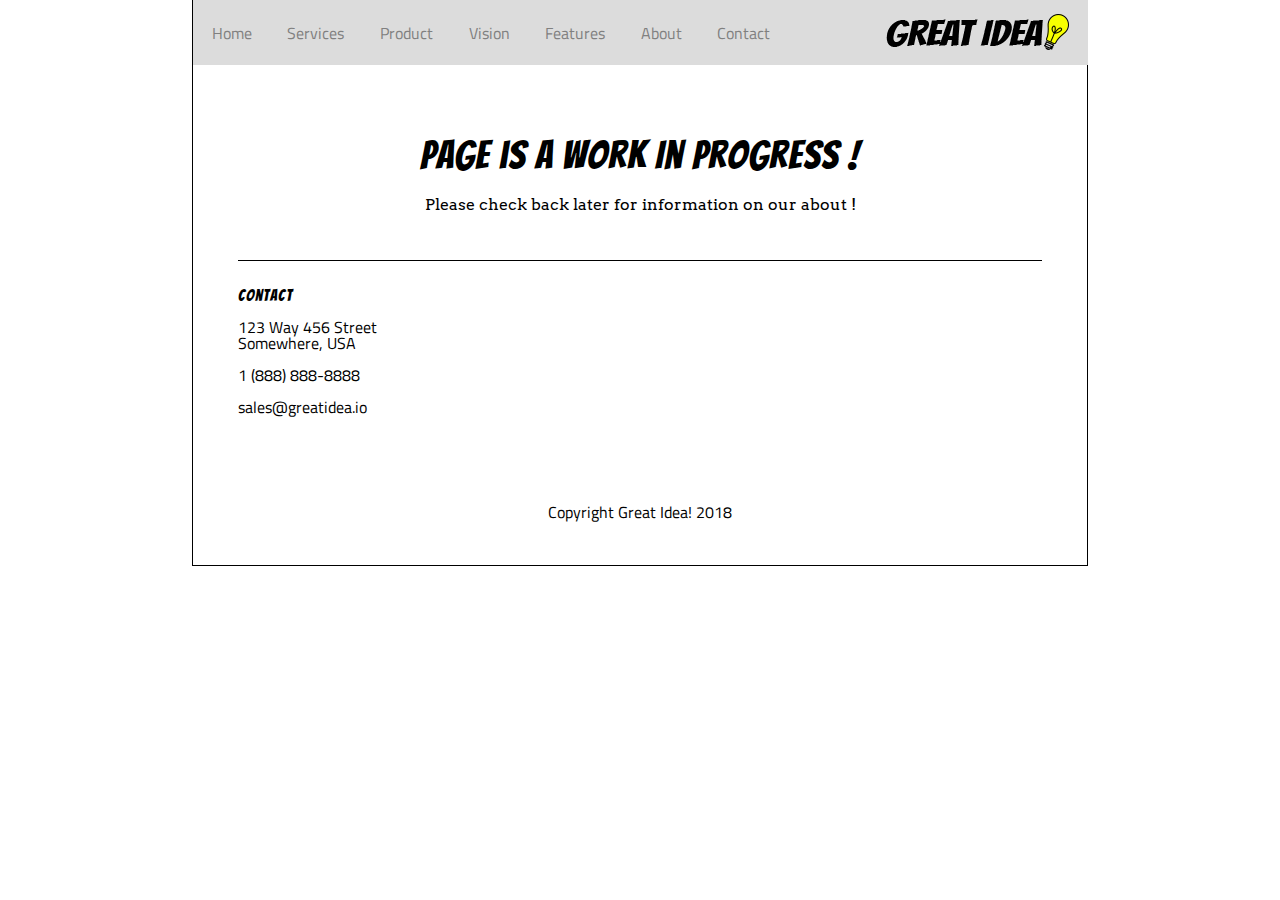
<file: great-idea/about.html>
<!DOCTYPE html>

<html lang="en">
  <head>
    <meta charset="utf-8" />

    <title>Great Idea!</title>

    <link
      href="https://fonts.googleapis.com/css?family=Bangers|Titillium+Web"
      rel="stylesheet"
    />
    <link rel="stylesheet" href="css/index.css" />
    <link
      href="https://fonts.googleapis.com/css?family=Blinker&display=swap"
      rel="stylesheet"
    />
    <link
      href="https://fonts.googleapis.com/css?family=Bangers|Titillium+Web"
      rel="stylesheet"
    />
    <link rel="stylesheet" href="css/index.css" />
    <link
      href="https://fonts.googleapis.com/css?family=Arvo&display=swap"
      rel="stylesheet"
    />

    <!--[if lt IE 9]>
      <script src="https://cdnjs.cloudflare.com/ajax/libs/html5shiv/3.7.3/html5shiv.js"></script>
    <![endif]-->
  </head>

  <body>
    <!-- Copy and paste your HTML from the first UI project here -->
    <div class="container">
      <nav class="navigation">
        <a href="/great-idea/index.html"> Home </a>
        <a href="/great-idea/services.html"> Services </a>
        <a href="/great-idea/product.html"> Product </a>
        <a href="/great-idea/vision.html"> Vision </a>
        <a href="/great-idea/features.html"> Features </a>
        <a href="/great-idea/about.html"> About </a>
        <a href="/great-idea/contact.html"> Contact </a>

        <div class="greatidealogo">
          <img
            class="logo"
            src="img/logo2.png"
            alt="Great Idea! Company logo."
          />
        </div>
      </nav>

      <div class="wip">
        <h2>Page is a Work In Progress !</h2>
        <p>
          Please check back later for information on our about !
        </p>

        <section class="contact">
          <h3>Contact</h3>
          123 Way 456 Street <br />
          Somewhere, USA <br />
          <br />
          1 (888) 888-8888<br />
          <br />
          sales@greatidea.io <br />
        </section>

        <footer>Copyright Great Idea! 2018</footer>
      </div>
    </div>
  </body>
</html>
</file>
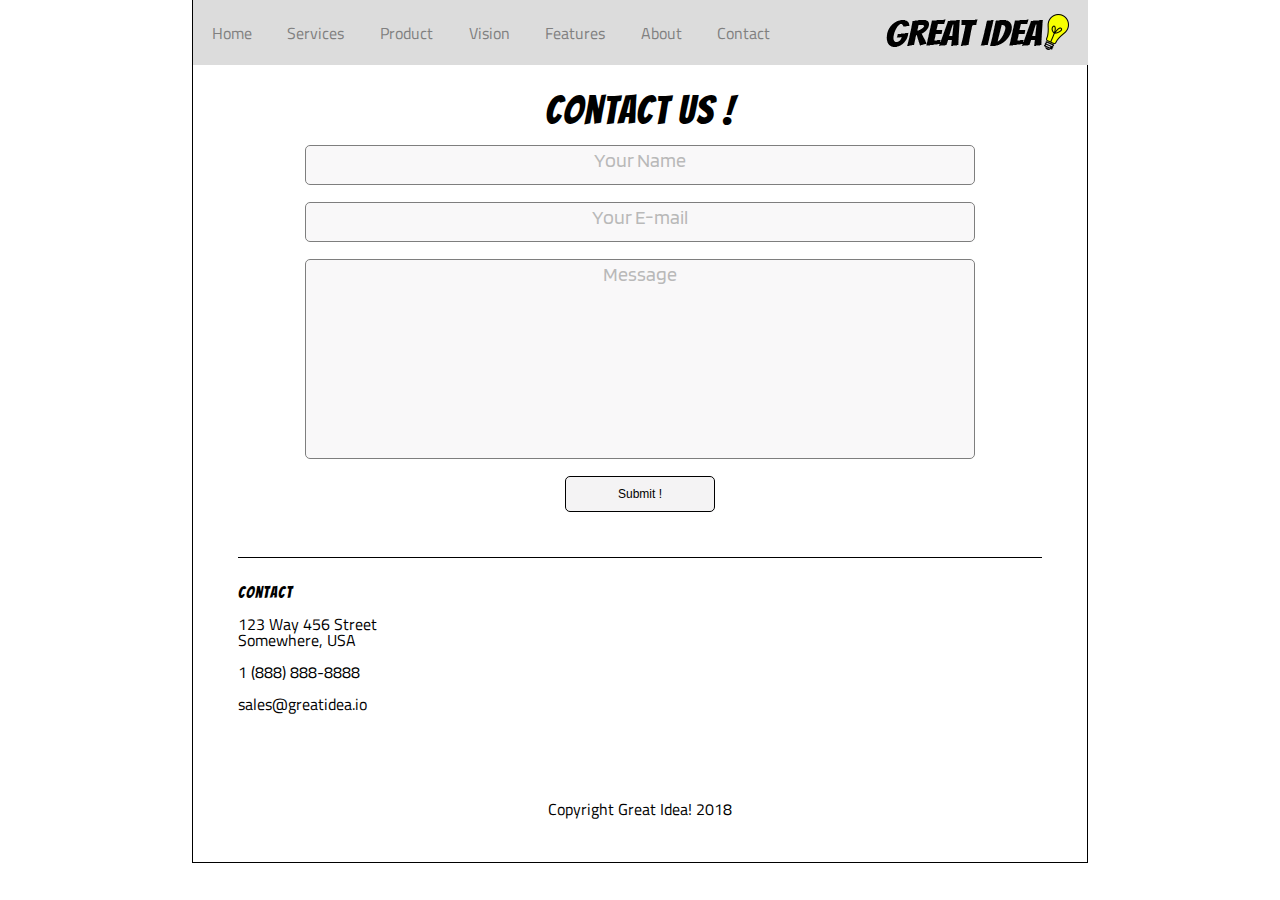
<file: great-idea/contact.html>
<!DOCTYPE html>

<html lang="en">
  <head>
    <meta charset="utf-8" />

    <title>Great Idea!</title>

    <link
      href="https://fonts.googleapis.com/css?family=Bangers|Titillium+Web"
      rel="stylesheet"
    />
    <link rel="stylesheet" href="css/index.css" />
    <link
      href="https://fonts.googleapis.com/css?family=Blinker&display=swap"
      rel="stylesheet"
    />
    <link
      href="https://fonts.googleapis.com/css?family=Bangers|Titillium+Web"
      rel="stylesheet"
    />
    <link rel="stylesheet" href="css/index.css" />
    <link
      href="https://fonts.googleapis.com/css?family=Arvo&display=swap"
      rel="stylesheet"
    />

    <!--[if lt IE 9]>
      <script src="https://cdnjs.cloudflare.com/ajax/libs/html5shiv/3.7.3/html5shiv.js"></script>
    <![endif]-->
  </head>

  <body>
    <!-- Copy and paste your HTML from the first UI project here -->
    <div class="container">
      <nav class="navigation">
        <a href="/great-idea/index.html"> Home </a>
        <a href="/great-idea/services.html"> Services </a>
        <a href="/great-idea/product.html"> Product </a>
        <a href="/great-idea/vision.html"> Vision </a>
        <a href="/great-idea/features.html"> Features </a>
        <a href="/great-idea/about.html"> About </a>
        <a href="/great-idea/contact.html"> Contact </a>

        <div class="greatidealogo">
          <img
            class="logo"
            src="img/logo2.png"
            alt="Great Idea! Company logo."
          />
        </div>
      </nav>

      <div class="contactInfo">
        <h2>Contact Us !</h2>
        <form>
          <textarea
            id="yourName"
            type="text"
            placeholder="Your Name"
            maxlength="32"
          ></textarea>
          <textarea
            id="yourEmail"
            type="text"
            placeholder="Your E-mail"
            maxlength="32"
          ></textarea>
          <textarea
            id="yourMessage"
            typle="text"
            placeholder="Message"
            maxlength="630"
          ></textarea>
        </form>

        <button class="submitContact">Submit !</button>

        <section class="contact">
          <h3>Contact</h3>
          123 Way 456 Street <br />
          Somewhere, USA <br />
          <br />
          1 (888) 888-8888<br />
          <br />
          sales@greatidea.io <br />
        </section>

        <footer>Copyright Great Idea! 2018</footer>
      </div>
    </div>
  </body>
</html>
</file>
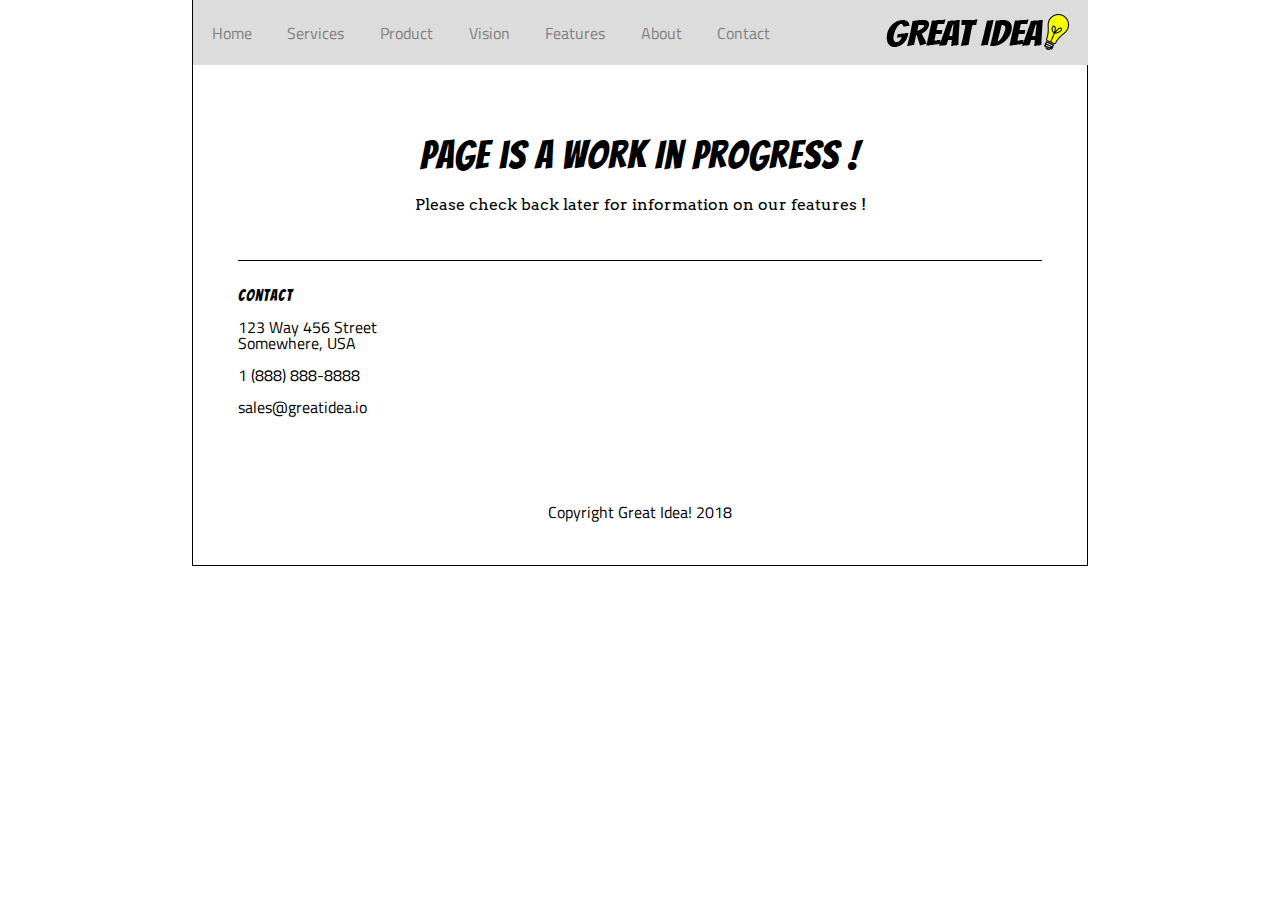
<file: great-idea/features.html>
<!DOCTYPE html>

<html lang="en">
  <head>
    <meta charset="utf-8" />

    <title>Great Idea!</title>

    <link
      href="https://fonts.googleapis.com/css?family=Bangers|Titillium+Web"
      rel="stylesheet"
    />
    <link rel="stylesheet" href="css/index.css" />
    <link
      href="https://fonts.googleapis.com/css?family=Blinker&display=swap"
      rel="stylesheet"
    />
    <link
      href="https://fonts.googleapis.com/css?family=Bangers|Titillium+Web"
      rel="stylesheet"
    />
    <link rel="stylesheet" href="css/index.css" />
    <link
      href="https://fonts.googleapis.com/css?family=Arvo&display=swap"
      rel="stylesheet"
    />

    <!--[if lt IE 9]>
      <script src="https://cdnjs.cloudflare.com/ajax/libs/html5shiv/3.7.3/html5shiv.js"></script>
    <![endif]-->
  </head>

  <body>
    <!-- Copy and paste your HTML from the first UI project here -->
    <div class="container">
      <nav class="navigation">
        <a href="/great-idea/index.html"> Home </a>
        <a href="/great-idea/services.html"> Services </a>
        <a href="/great-idea/product.html"> Product </a>
        <a href="/great-idea/vision.html"> Vision </a>
        <a href="/great-idea/features.html"> Features </a>
        <a href="/great-idea/about.html"> About </a>
        <a href="/great-idea/contact.html"> Contact </a>

        <div class="greatidealogo">
          <img
            class="logo"
            src="img/logo2.png"
            alt="Great Idea! Company logo."
          />
        </div>
      </nav>

      <div class="wip">
        <h2>Page is a Work In Progress !</h2>
        <p>
          Please check back later for information on our features !
        </p>

        <section class="contact">
          <h3>Contact</h3>
          123 Way 456 Street <br />
          Somewhere, USA <br />
          <br />
          1 (888) 888-8888<br />
          <br />
          sales@greatidea.io <br />
        </section>

        <footer>Copyright Great Idea! 2018</footer>
      </div>
    </div>
  </body>
</html>
</file>
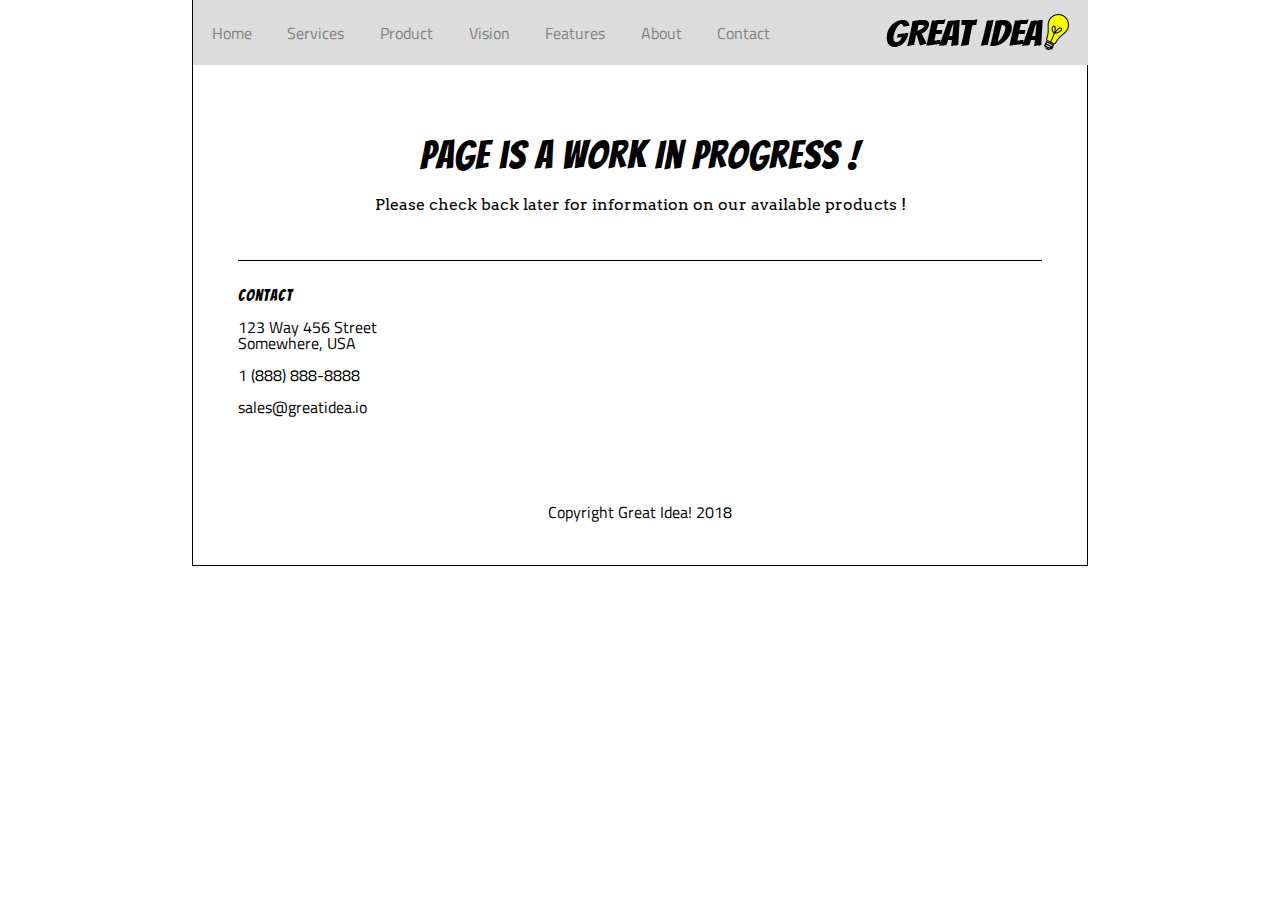
<file: great-idea/product.html>
<!DOCTYPE html>

<html lang="en">
  <head>
    <meta charset="utf-8" />

    <title>Great Idea!</title>

    <link
      href="https://fonts.googleapis.com/css?family=Bangers|Titillium+Web"
      rel="stylesheet"
    />
    <link rel="stylesheet" href="css/index.css" />
    <link
      href="https://fonts.googleapis.com/css?family=Blinker&display=swap"
      rel="stylesheet"
    />
    <link
      href="https://fonts.googleapis.com/css?family=Bangers|Titillium+Web"
      rel="stylesheet"
    />
    <link rel="stylesheet" href="css/index.css" />
    <link
      href="https://fonts.googleapis.com/css?family=Arvo&display=swap"
      rel="stylesheet"
    />

    <!--[if lt IE 9]>
      <script src="https://cdnjs.cloudflare.com/ajax/libs/html5shiv/3.7.3/html5shiv.js"></script>
    <![endif]-->
  </head>

  <body>
    <!-- Copy and paste your HTML from the first UI project here -->
    <div class="container">
      <nav class="navigation">
        <a href="/great-idea/index.html"> Home </a>
        <a href="/great-idea/services.html"> Services </a>
        <a href="/great-idea/product.html"> Product </a>
        <a href="/great-idea/vision.html"> Vision </a>
        <a href="/great-idea/features.html"> Features </a>
        <a href="/great-idea/about.html"> About </a>
        <a href="/great-idea/contact.html"> Contact </a>

        <div class="greatidealogo">
          <img
            class="logo"
            src="img/logo2.png"
            alt="Great Idea! Company logo."
          />
        </div>
      </nav>

      <div class="wip">
        <h2>Page is a Work In Progress !</h2>
        <p>
          Please check back later for information on our available products !
        </p>

        <section class="contact">
          <h3>Contact</h3>
          123 Way 456 Street <br />
          Somewhere, USA <br />
          <br />
          1 (888) 888-8888<br />
          <br />
          sales@greatidea.io <br />
        </section>

        <footer>Copyright Great Idea! 2018</footer>
      </div>
    </div>
  </body>
</html>
</file>
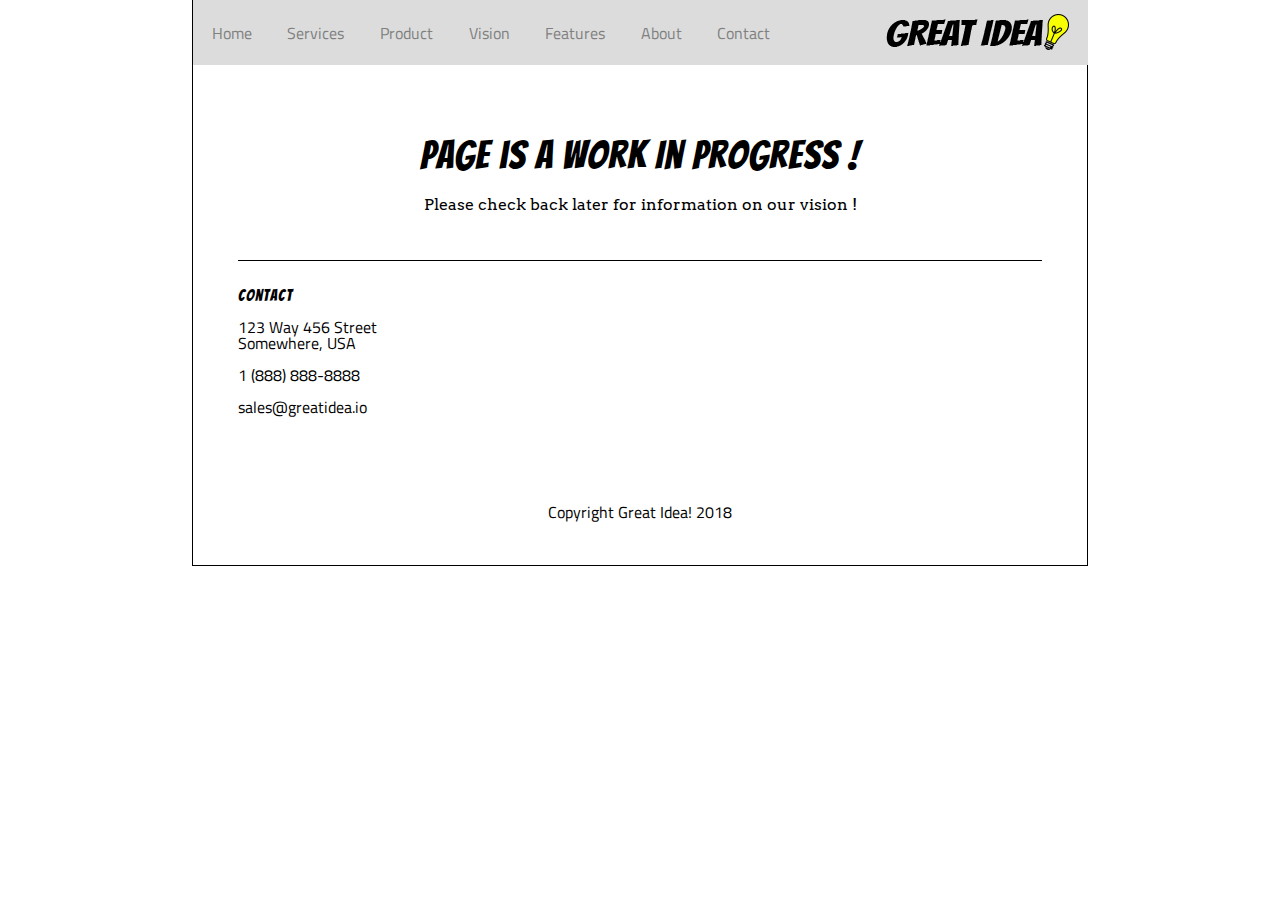
<file: great-idea/vision.html>
<!DOCTYPE html>

<html lang="en">
  <head>
    <meta charset="utf-8" />

    <title>Great Idea!</title>

    <link
      href="https://fonts.googleapis.com/css?family=Bangers|Titillium+Web"
      rel="stylesheet"
    />
    <link rel="stylesheet" href="css/index.css" />
    <link
      href="https://fonts.googleapis.com/css?family=Blinker&display=swap"
      rel="stylesheet"
    />
    <link
      href="https://fonts.googleapis.com/css?family=Bangers|Titillium+Web"
      rel="stylesheet"
    />
    <link rel="stylesheet" href="css/index.css" />
    <link
      href="https://fonts.googleapis.com/css?family=Arvo&display=swap"
      rel="stylesheet"
    />

    <!--[if lt IE 9]>
      <script src="https://cdnjs.cloudflare.com/ajax/libs/html5shiv/3.7.3/html5shiv.js"></script>
    <![endif]-->
  </head>

  <body>
    <!-- Copy and paste your HTML from the first UI project here -->
    <div class="container">
      <nav class="navigation">
        <a href="/great-idea/index.html"> Home </a>
        <a href="/great-idea/services.html"> Services </a>
        <a href="/great-idea/product.html"> Product </a>
        <a href="/great-idea/vision.html"> Vision </a>
        <a href="/great-idea/features.html"> Features </a>
        <a href="/great-idea/about.html"> About </a>
        <a href="/great-idea/contact.html"> Contact </a>

        <div class="greatidealogo">
          <img
            class="logo"
            src="img/logo2.png"
            alt="Great Idea! Company logo."
          />
        </div>
      </nav>

      <div class="wip">
        <h2>Page is a Work In Progress !</h2>
        <p>
          Please check back later for information on our vision !
        </p>

        <section class="contact">
          <h3>Contact</h3>
          123 Way 456 Street <br />
          Somewhere, USA <br />
          <br />
          1 (888) 888-8888<br />
          <br />
          sales@greatidea.io <br />
        </section>

        <footer>Copyright Great Idea! 2018</footer>
      </div>
    </div>
  </body>
</html>
</file>
<file: great-idea/css/index.css>
/* http://meyerweb.com/eric/tools/css/reset/ 
   v2.0 | 20110126
   License: none (public domain)
*/

html,
body,
div,
span,
applet,
object,
iframe,
h1,
h2,
h3,
h4,
h5,
h6,
p,
blockquote,
pre,
a,
abbr,
acronym,
address,
big,
cite,
code,
del,
dfn,
em,
img,
ins,
kbd,
q,
s,
samp,
small,
strike,
strong,
sub,
sup,
tt,
var,
b,
u,
i,
center,
dl,
dt,
dd,
ol,
ul,
li,
fieldset,
form,
label,
legend,
table,
caption,
tbody,
tfoot,
thead,
tr,
th,
td,
article,
aside,
canvas,
details,
embed,
figure,
figcaption,
footer,
header,
hgroup,
menu,
nav,
output,
ruby,
section,
summary,
time,
mark,
audio,
video {
  margin: 0;
  padding: 0;
  border: 0;
  font-size: 100%;
  font: inherit;
  vertical-align: baseline;
}
/* HTML5 display-role reset for older browsers */
article,
aside,
details,
figcaption,
figure,
footer,
header,
hgroup,
menu,
nav,
section {
  display: block;
}
body {
  line-height: 1;
}
ol,
ul {
  list-style-type: square;
  list-style-position: inside;
}
blockquote,
q {
  quotes: none;
}
blockquote:before,
blockquote:after,
q:before,
q:after {
  content: "";
  content: none;
}
table {
  border-collapse: collapse;
  border-spacing: 0;
}

/* Set every element's box-sizing to border-box */
* {
  box-sizing: border-box;
}

html,
body {
  height: 100%;
  font-family: "Titillium Web", sans-serif;
}

h1,
h2,
h3,
h4,
h5 {
  font-family: "Bangers", cursive;
  letter-spacing: 1px;
  margin-bottom: 15px;
}

/* Copy and paste your work from yesterday here and start to refactor into flexbox */

/* Home Page CSS Below */

p {
  line-height: 1.25;
  margin: 20px 0;
  font-family: "Arvo", sans-serif;
}

.container {
  border: 1px solid black;
  width: 70%;
  margin: 0 auto;
}

.navigation {
  /* margin-left: 5%; */
  margin-top: 0.3px;
  padding: 1px;
  position: fixed;
  top: 0;
  width: 69.9%;
  background-color: gainsboro;
  display: flex;
  justify-content: space-around;
  align-items: center;
  height: 65px;
  z-index: 1;
}

.navigation a {
  /* margin: 25px; */
  /* display: inline-block; */

  color: grey;
  text-decoration: none;
}

.navigation a:hover {
  color: black;
  transform: scale(1.5);
  text-shadow: 1px 1px white;
}

.navigation .logo {
  margin-left: 80px;
}

header img {
  /* display: inline-block; */
  margin-left: 5%;
}

.middle-img {
  margin: 22px;
}

header {
  border-bottom: 1px solid black;
  padding-bottom: 5%;
  margin: 5%;
  display: flex;
  margin-top: 150px;
}

.headText {
  /* display: inline-block; */
  height: 250px;
  width: 45%;
  font-size: 80px;
  text-align: center;
  padding: 0 50px;
  margin-bottom: 80px;
}

.getStarted {
  text-align: center;
  color: black;
  font-size: 20px;
  /* display: inline-block; */
  margin: 10px 0;
  padding: 10px 50px;
  border: 1px solid black;
  cursor: pointer;
  outline: 0;
  border-radius: 5px;
}

.getStarted:focus {
  background-color: dimgrey;
  color: white;
}

.topContent {
  margin-top: 15px;
  margin-bottom: -20px;
  margin-left: 4%;
  display: flex;
}

.topText {
  width: 45%;
  margin: 20px 2%;
  /* display: inline-block; */
  vertical-align: bottom;
}

.middle-img {
  margin-left: 3.5%;
}

.bottomContent {
  margin-left: 5%;
  margin-top: 1%;
  display: flex;
}

.bottomText {
  width: 32%;
  /* display: inline-block; */
}

.contact {
  margin: 5%;
  border-top: 1px solid black;
  padding-top: 3%;
  text-align: left;
}

footer {
  text-align: center;
  margin-bottom: 5%;
  margin-top: 10%;
}

/* Services Page CSS Below */

.services-header-img {
  margin-top: 8%;
  margin-left: 3%;
}

.services {
  margin: 30px;
  border-bottom: 1px solid black;
  width: 93%;
}

.services h1 {
  font-size: 30px;
}

.section1 {
  display: flex;
  justify-content: space-around;
}

.section2 {
  display: flex;
  justify-content: space-around;
}

.section3 {
  display: flex;
  justify-content: space-around;
}

.box {
  border: 1px solid black;
  width: 420px;
  height: 250px;
  padding: 20px;
  margin-bottom: 40px;
  background-color: #f4f3f4;
  /* margin-bottom: -5px; */
}

.learnMore {
  border: 1px solid black;
  padding: 10px;
  width: 150px;
  border-radius: 5px;
  font-size: 12px;
  background-color: white;
  cursor: pointer;
}

.learnMore:focus {
  background-color: dimgrey;
  color: white;
  outline: 0;
}

.sectionBottom {
  margin: 30px;
  border-top: 1.5px solid black;
  width: 93%;
  display: flex;
  padding-top: 40px;
}

.divLeft {
  justify-content: space-around;
  /* padding: 25px; */
  padding: 5px;
}

.divRight {
  margin-left: 30px;
}

li {
  margin: 15px 0px;
}

/* Contact page CSS below */

.contactInfo {
  margin-top: 10%;
  text-align: center;
}

.contactInfo h2 {
  text-align: center;
  font-size: 40px;
}

#yourName {
  height: 40px;
  width: 75%;
  border-radius: 5px;
  outline: none;
  border: 1px solid black;
  text-align: center;
  background-color: #f4f3f4;
  font-size: 20px;
  font-family: "Blinker", "Sans-Serif";
  opacity: 0.5;
  resize: none;
}

#yourEmail {
  height: 40px;
  width: 75%;
  border-radius: 5px;
  outline: none;
  border: 1px solid black;
  text-align: center;
  background-color: #f4f3f4;
  font-size: 20px;
  font-family: "Blinker", "Sans-Serif";
  opacity: 0.5;
  margin-top: 15px;
  resize: none;
}

#yourMessage {
  height: 200px;
  width: 75%;
  border-radius: 5px;
  outline: none;
  border: 1px solid black;
  text-align: center;
  background-color: #f4f3f4;
  font-size: 20px;
  font-family: "Blinker", "Sans-Serif";
  opacity: 0.5;
  margin-top: 15px;
  margin-bottom: 15px;
  resize: none;
}

.submitContact {
  border: 1px solid black;
  padding: 10px;
  width: 150px;
  border-radius: 5px;
  font-size: 12px;
  background-color: #f4f3f4;
  cursor: pointer;
}

.submitContact:focus {
  background-color: dimgrey;
  color: white;
  outline: 0;
}

/* Other pages WIP CSS below */

.wip {
  margin-top: 15%;
  text-align: center;
}

.wip h2 {
  text-align: center;
  font-size: 40px;
}
</file>
